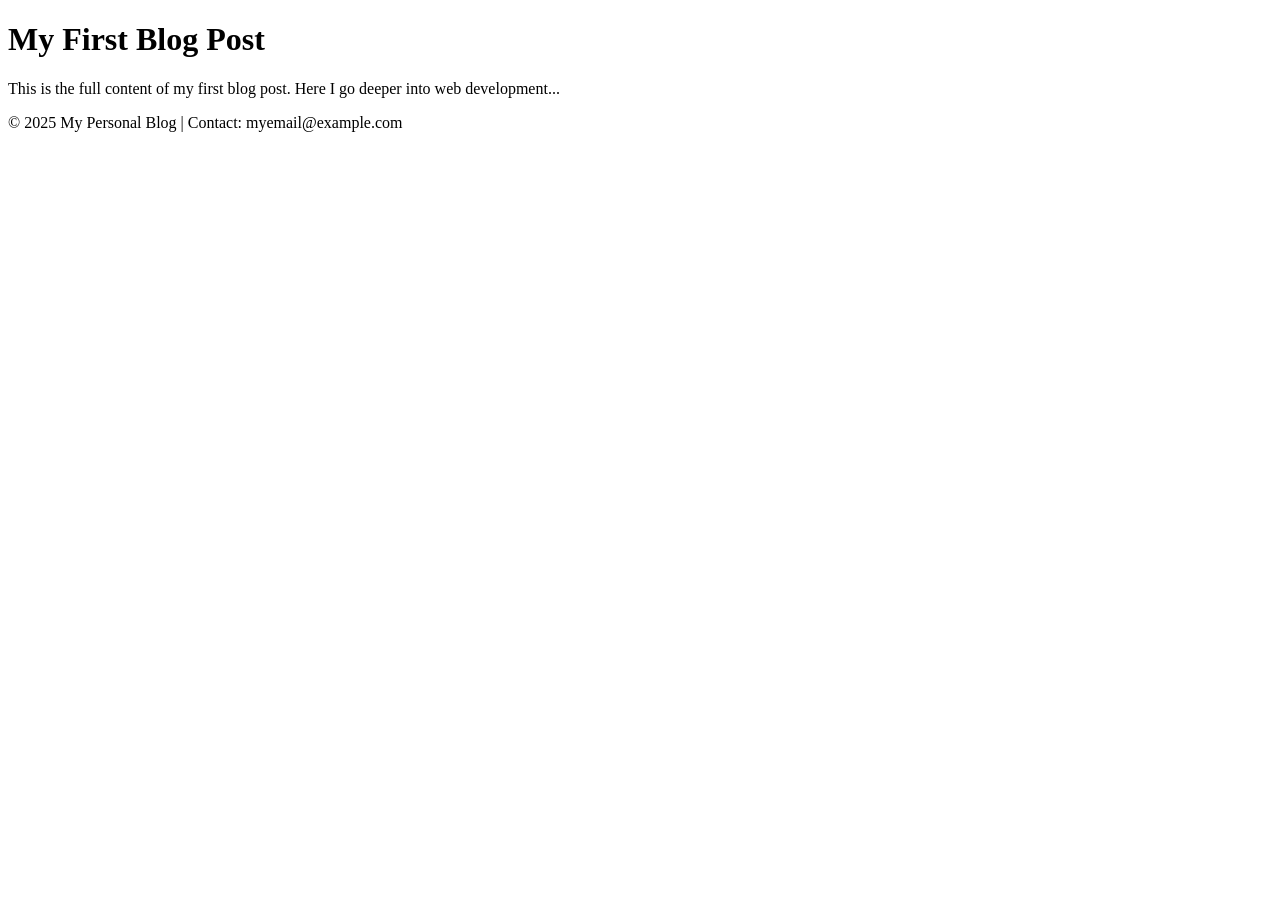
<file: test.html>
<!DOCTYPE html>
<html lang="en">
<head>
    <meta charset="UTF-8">
    <meta name="viewport" content="width=device-width, initial-scale=1.0">
    <title>My First Blog Post</title>
</head>
<body>
    <header>
        <h1>My First Blog Post</h1>
    </header>
    <article>
        <p>This is the full content of my first blog post. Here I go deeper into web development...</p>
    </article>
    <footer>
        <p>&copy; 2025 My Personal Blog | Contact: myemail@example.com</p>
    </footer>
</body>
</html>
</file>
